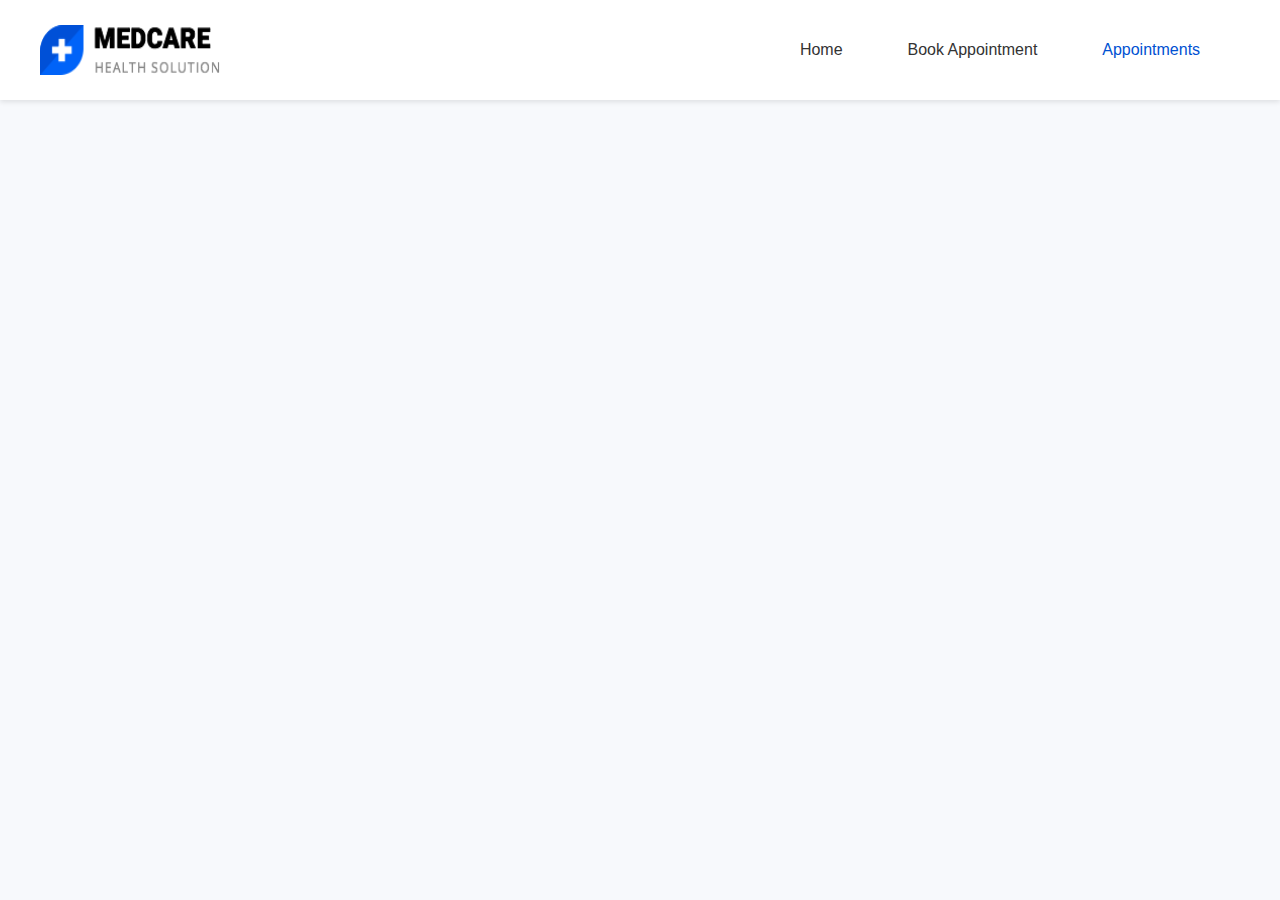
<file: appointments.html>
<!DOCTYPE html>
<html lang="en">
<head>
  <meta charset="UTF-8" />
  <meta name="viewport" content="width=device-width, initial-scale=1.0" />
  <title>Appointments</title>
  <link rel="stylesheet" href="style.css" />
</head>
<body>
  <header>
    <div class="logo">
      <img src="./img/logo.png" alt="Logo">
    </div>
    <nav class="menu">
      <div id="homeLink" class="nav-item">Home</div>
      <div id="bookAppointmentLink" class="nav-item">Book Appointment</div>
      <div id="appointmentsLink" class="nav-item active">Appointments</div>
    </nav>
  </header>

  <main>
    <section class="appointments-container" id="appointmentsContainer">
    </section>
  </main>

  <script type="module" src="./js/appointment.js"></script>
</body>
</html>
</file>
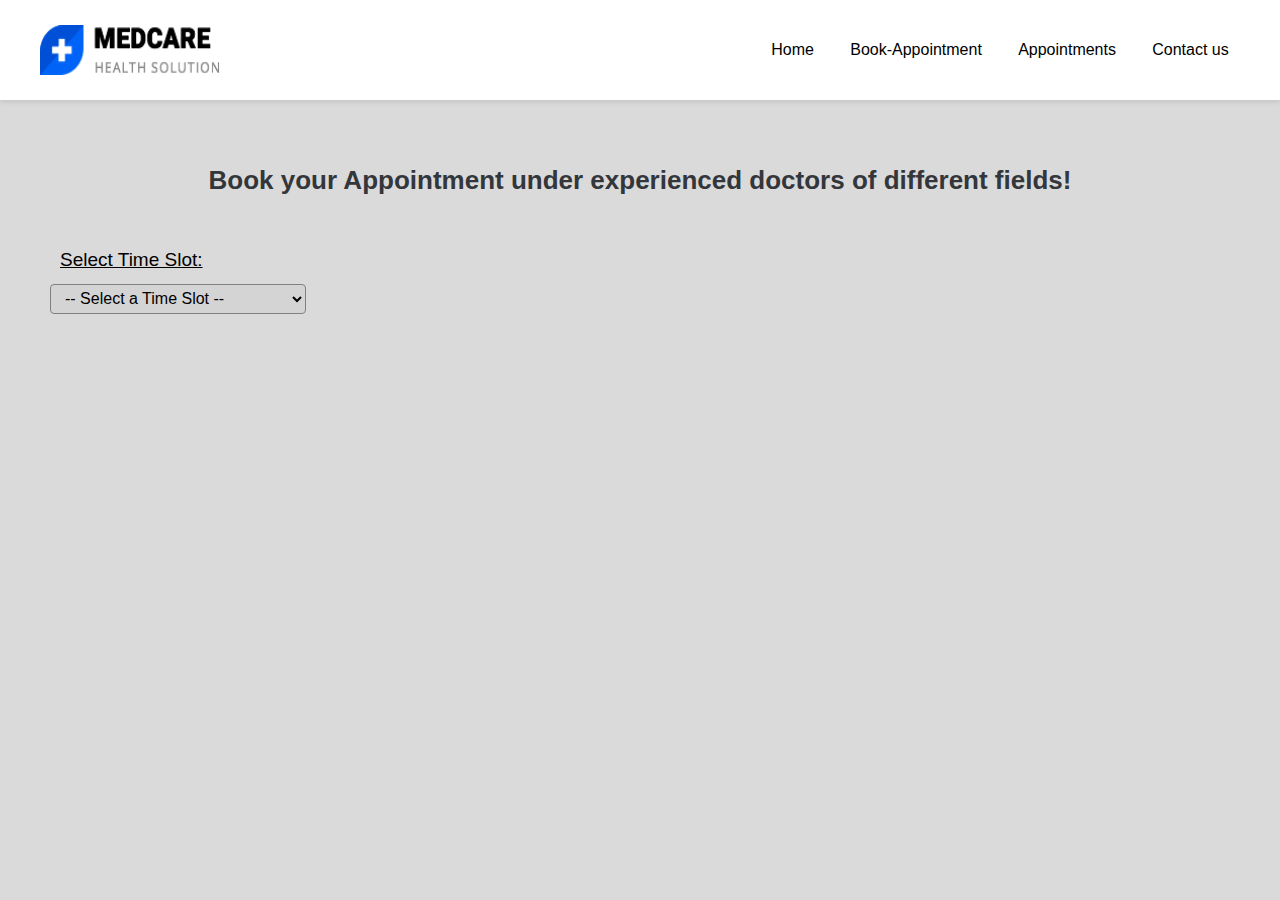
<file: book_appointment.html>
<!DOCTYPE html>
<html lang="en">

<head>
  <meta charset="UTF-8" />
  <meta name="viewport" content="width=device-width, initial-scale=1.0" />
  <title>Book Appointment</title>
  <link rel="stylesheet" href="style.css" />
</head>

<body
  style="background-color: #dadada; display: flex; flex-direction: column; gap: 2vw; justify-content: center; align-items: center;">
  <header>
    <div class="logo">
      <img src="./img/logo.png" alt="">
    </div>
    <div class="menu">
      <div id="homeLink">Home</div>
      <div id="book_appiontment_page" class="book_appointment_link">Book-Appointment</div>
      <div id="appointmentsLink"><a href="./appointments.html">Appointments</a></div>
      <div id="">Contact us</div>
    </div>
  </header>
  <div class="main_heading">
    <div>Book your Appointment under experienced doctors of different fields!</div>
  </div>

  <div class="bapp_select">
    <div class="select2">
      <label for="timeSlot">Select Time Slot:</label>
      <select id="timeSlot">
        <option value="">-- Select a Time Slot --</option>
        <optgroup label="MWF (Mon, Wed, Fri)">
          <option value="MWF_9AM_11AM">9:00 AM - 11:00 AM</option>
          <option value="MWF_7PM_9PM">7:00 PM - 9:00 PM</option>
        </optgroup>
        <optgroup label="TTS (Tue, Thu, Sat)">
          <option value="TTS_9AM_11AM">9:00 AM - 11:00 AM</option>
          <option value="TTS_7PM_9PM">7:00 PM - 9:00 PM</option>
        </optgroup>
      </select>
    </div>
  </div>

  <div class="doctor_cards" id="doctorCardsContainer"></div>

  <div class="modal" id="bookingModal">
    <div class="modal-content">
      <span class="close">&times;</span>
      <h2>Book Appointment</h2>
      <form id="bookingForm">
        <label>Doctor Name</label>
        <input type="text" id="modalDoctorName" readonly />

        <label>Available Day</label>
        <input type="text" id="modalDoctorDay" readonly />

        <label>Available Time</label>
        <input type="text" id="modalDoctorTime" readonly />

        <label>Your Name</label>
        <input type="text" id="userName" placeholder="Enter your full name" required />

        <label>Your Email</label>
        <input type="email" id="userEmail" placeholder="Enter your email" required />

        <label>Reason for Appointment</label>
        <textarea id="reason" placeholder="Enter reason" required></textarea>

        <p class="error-msg" id="bookingError"></p>
        <button type="submit">Confirm Booking</button>
      </form>
    </div>
  </div>
  <script>
    document.getElementById("homeLink").onclick = () => window.location.href = "index.html";
    document.getElementById("bookAppointmentLink").onclick = () => window.location.href = "book_appointment.html";
    document.getElementById("appointmentsLink").onclick = () => window.location.href = "appointments.html";
  </script>



  <script type="module" src="./js/book_appointment.js"></script>
</body>

</html>
</file>
<file: style.css>
* {
    padding: 0;
    margin: 0;
    box-sizing: border-box;
    font-family: Arial, Helvetica, sans-serif;
}

header {
    width: 100%;
    height: 100px;
    background-color: #fff;
    display: flex;
    justify-content: space-around;
    align-items: center;
    padding: 0 50px;
    box-shadow: 0 2px 8px rgba(0,0,0,0.1);
    position: sticky;
    top: 0;
    z-index: 10;
}

.logo {
    width: 15%;
    height: 50px;
}

.logo>img {
    width: 100%;
    height: 100%;
}

.menu {
    display: flex;
    width: 40%;
    justify-content: space-evenly;
    text-decoration: none;
}

.menu>div>a{
    text-decoration: none;
    color: #000;
}


.menu>div:hover {
    cursor: pointer;
    color: #00549F;
}

.banner {
    width: 100%;
    height: 130vh;
    position: relative;
    background-image: url("./img/banner/home-banner.jpg");
    background-position: center;
    background-size: cover;
    display: flex;
    justify-content: flex-start;
}

.banner_contant {
    position: absolute;
    z-index: 1000;
    top: 30%;
    margin-left: 80px;
    display: flex;
    flex-direction: column;
    width: 40%;
    height: 70vh;
    gap: 3vw;
}

.heading {
    font-size: 45px;
    font-family: initial;
    font-weight: 600;
    line-height: 55px;
}

.description {
    color: #868686;
    line-height: 25px;
}

.buttons {
    display: flex;
    width: 80%;
    height: 160px;
    justify-content: space-between;
}

.one {
    width: 50%;
    background-color: #00549F;
    height: 45px;
    display: flex;
    align-items: center;
    justify-content: center;
    font-family: initial;
    color: #fff;
    cursor: pointer;
    transition: all 0.4s ease-in-out;
}

.one:hover {
    color: #00549F;
    background-color: #fff;
}

.two {
    width: 45%;
    background-color: #fff;
    height: 45px;
    display: flex;
    align-items: center;
    justify-content: center;
    font-family: initial;
    color: black;
    cursor: pointer;
    border: 1px solid #00549F;
    transition: all 0.4s ease-in-out;
}

.two:hover {
    background-color: #00549F;
    color: #fff;
}

.cards {
    height: 290px;
    width: 100%;
    background-image: url("./img/banner/pattern_bg.jpg");
    background-position: center;
    display: flex;
    justify-content: center;
    align-items: center;
    gap: 2vw;
}

.card1 {
    display: flex;
    align-items: center;
    justify-content: flex-start;
    background-color: #fff;
    width: 25%;
    height: 190px;
}

.card1>div {
    width: 85%;
    gap: 1.4vw;
    height: 95%;
    text-align: justify;
    margin-left: 20px;
    display: flex;
    flex-direction: column;
    gap: 1.5vw;
    margin-top: 30px;
}

.card1>div>div {
    display: flex;
    gap: 1vw;
    align-items: center;
}

.card1>div>div>div>i {
    font-size: 25px;
    color: #00549F;
}

.card_heading {
    font-family: initial;
    font-size: 24px;
}

.headings {
    display: flex;
    justify-content: space-around;
    width: 100%;
    align-items: center;
}

.headings>.heading {
    font-size: 38px;
    font-family: initial;
    width: 25%;
    color: #33363E;
    font-weight: bold;
}

.para {
    color: #4e4e4e;
    line-height: 25px;
    width: 60%;
    margin-top: -15px;
}

.health_services {
    display: flex;
    flex-direction: column;
    gap: 6vw;
    align-items: center;
    justify-content: center;
    height: 110vh;
    width: 100%;
}

.health_service_cards {
    display: flex;
    justify-content: center;
    align-items: center;
    width: 100%;
    gap: 3vw;
}

.hscards {
    display: flex;
    justify-content: center;
    align-items: center;
    gap: 20vw;
}

.hscard1 {
    height: 400px;
    width: 28%;
    display: flex;
    justify-content: center;
    align-items: center;
    border: 1px solid rgb(189, 189, 189);
}

.hscard1>div {
    display: flex;
    justify-content: center;
    align-items: flex-start;
    flex-direction: column;
    gap: 2vw;
    height: 100%;
    width: 80%;
}

.hs_icon {
    width: 68px;
    height: 68px;
    background-color: #ECF0F8;
    font-size: 30px;
    display: flex;
    justify-content: center;
    align-items: center;
    border-radius: 50%;
}

.hs_hr>hr {
    width: 240px;
    background-color: #bfc2c9;
    height: 2px;
    border: none;

}

.hs_para {
    color: #33363E;
    font-size: 26px;
    font-family: initial;
    font-weight: bold;
}

.hs_description {
    line-height: 24px;
    color: #797979;
}

.hs_lpart {
    display: flex;
    flex-direction: column;
    gap: 1.4vw;
    color: #33363E;
}

.hs_lhr {
    color: #33363e;
    border: none;
}

.banner2 {
    width: 100%;
    height: 120vh;
    background-color: #F7F7F7;
    display: flex;
    justify-content: space-between;
    align-items: center;
    gap: 10vw;
    padding: 0 25px 0 0;
}

.b2_image {
    width: 45%;
    height: 62%;
    display: flex;
    justify-content: flex-start;
    align-items: center;
}

.b2_image>img {
    margin-left: -90px;
    margin-top: 50px;
}

.b2_content {
    height: 432px;
    width: 36%;
    display: flex;
    flex-direction: column;
    align-items: flex-start;
    justify-content: center;
    gap: 2.4vw;
}

.b2_heading {
    font-size: 36px;
    color: #33363e;
    font-weight: bold;
    font-family: initial;
}


.b2_para {
    color: #0051d2;
    font-family: initial;
    line-height: 23px;
}

.b2_description {
    color: #797979;
    line-height: 23px;
}

.b2_lpart {
    display: flex;
    flex-direction: column;
    gap: 0.6vw;
}

.b2_lm {
    font-family: initial;
    color: #33363e;
}

.b2_hr>hr {
    width: 50px;
    height: 2px;
    border: none;
    background-color: #33363e;
}

.b2_lpart:hover {
    color: #0051d2;
    cursor: pointer;
    transition: all 0.8s ease-in-out;
}


.b2_lpart:hover .b2_lm {
    color: #0051d2;
}

.b2_lpart:hover .b2_hr>hr {
    transition: all 0.3s ease-in-out;
    background-color: #0051d2;
    width: 80px;
}

.doctors {
    width: 100%;
    height: 140vh;
    background-color: #fff;
    display: flex;
    flex-direction: column;
    align-items: center;
    justify-content: center;
    gap: 4.2vw;
}

.d_headings {
    display: flex;
    justify-content: center;
    align-items: center;
    gap: 2vw;
}

.d_heading {
    font-size: 36px;
    font-family: initial;
    font-weight: bold;
    width: 30%;
}

.d_para {
    width: 60%;
    color: #797F81;
    margin-top: -15px;
    line-height: 28px;
}

.d_cards {
    width: 100%;
    display: flex;
    justify-content: space-evenly;
}

.d_card1 {
    width: 30%;
    height: 516px;
    display: flex;
    flex-direction: column;
    align-items: center;
    justify-content: center;
    gap: 2vw;
    text-align: center;
    padding-bottom: 20px;
    border: 1px solid grey;

}

.d_image {
    width: 100%;
    height: 67% !important;
    display: flex;

}

.d_image>img {
    width: 100%;
    height: 100% !important;
    margin-top: 1px;
}

.d_info {
    display: flex;
    justify-content: space-between;
    gap: 3.2vw;
}

.d_phone {
    display: flex;
    gap: 1vw;
    color: #7a7a7a;
    margin-bottom: 10px;
}

.d_phicon:hover {
    cursor: pointer;
}

.d_number:hover {
    cursor: pointer;
}

.d_socails {
    display: flex;
    gap: 1vw;
    color: #7a7a7a;
}

.d_socails>div:hover {
    color: #0051d2;
    cursor: pointer;
}


.d_details {
    display: flex;
    flex-direction: column;
    gap: 1vw;
}

.d_name {
    font-size: 23px;
    font-family: initial;
    color: #2a2a2a;
    font-weight: bold;
}

.d_kind {
    font-size: 16px;
    color: #7a7a7a;
}

.d_hr>hr {
    height: 1px;
    width: 260px;
    border: none;
    background-color: #868686;
}

footer {
    background-color: #fff;
    height: 80vh;
    width: 100%;
    display: flex;
    flex-direction: column;
    justify-content: space-between;
    align-items: center;
    gap: 5vw;
}

footer>div {
    width: 100%;
}

footer>div>hr {
    width: 100%;
    height: 2px;
    background-color: #b8b8b8;
}

.footer_section {
    display: flex;
    justify-content: center;
    align-items: center;
    width: 95%;
    height: 98%;
    gap: 1vw;
}

.f_list1 {
    height: 90%;
    display: flex;
    flex-direction: column;
    width: 23%;
    align-items: flex-start;
    justify-content: center;
    gap: 2vw;
}

.f_listmenu {
    display: flex;
    flex-direction: column;
    gap: 1vw;
    color: #797979;
}

.f_listmenu>div:hover {
    color: #0051d2;
    cursor: pointer;
}

.f_heading {
    font-size: 22px;
    color: #33363e;
    font-family: initial;
    font-weight: bold;
}

.f_list2 {
    height: 90%;
    display: flex;
    flex-direction: column;
    width: 23%;
    align-items: flex-start;
    justify-content: center;
    gap: 2vw;
    width: 49%;
}

.f2_para {
    color: #797979;
}

.f2_inp {
    height: 50px;
    width: 250px;
    outline: none;
    padding: 10px 10px 10px 20px;
    font-size: 15px;
}

.f2_emailSection {
    display: flex;
}

.f2_emailSection>button {
    width: 50px;
    height: 50px;
    background-color: #0051D2;
    border: none;
    cursor: pointer;
    color: #fff;
}



.bapp_select {
    display: flex;
    width: 100%;
    height: 100px;
    align-items: center;
    justify-content: flex-start;
    gap: 100vw;
}

.bapp_select>.select2 {
    display: flex;
    flex-direction: column;
    gap: 1vw;
    width: 20%;
    justify-content: center;
    margin-left: 50px;
    height: 100%;
}

.select2>label {
    margin-left: 10px;
    font-size: 19px;
    text-decoration: underline;
}

.main_heading {
    margin-top: 30px;
    height: 50px;
    width: 100%;
    display: flex;
    justify-content: center;
    align-items: center;
    font-size: 26px;
    color: #33363a;
    font-weight: bold;
    font-family: initial !important;
}

select {
    height: 30px;
    width: 100%;
    border: 1px solid #ccc;
    border-radius: 4px;
    outline: none;
    font-size: 16px;
    padding: 0 10px;
    cursor: pointer;
    border: 1px solid grey;
    background-color: #d4d4d4;
}

.doctor_cards {
    width: 100%;
    height: 400px;
    display: flex;
    justify-content: space-evenly;
    align-items: center;
    flex-wrap: wrap;
    gap: 3vw;
}

.doctor_card1 {
    display: flex;
    flex-direction: column;
    gap: 1.5vw;
    width: 24% !important;
    justify-content: center;
    align-items: center;
    height: 450px !important;
    border: 2px solid rgb(82, 82, 82);
    border-radius: 4%;
    padding: 10 0px 20px 0;
    background-color: #dfdfdf;
    /* border: 1px solid #ECF0F8; */
}

.doc_image {
    display: flex;
    width: 100%;
    justify-content: center;
}

.doc_image>img {
    width: 100px;
    height: 100px;
    border-radius: 50%;
}

.doc_info {
    display: flex;
    flex-direction: column;
    width: 100%;
    align-items: center;
    gap: 0.4vw;
    color: #000;
}

.doc_name {
    font-size: 23px;
}

.doc_info2 {
    display: flex;
    flex-direction: column;
    width: 100%;
    text-align: center;
    align-items: center;
    gap: 0.8vw;
}

.doc_info2>div>span {
    color: #000 !important;
    font-weight: 700;
}

.doc_timing {
    display: flex;
    flex-direction: column;
    width: 100%;
    text-align: center;
    align-items: center;
    gap: 0.8vw;
}

.doc_timing>div>span {
    font-weight: 700;
    color: #000;
}

.bookapp_btn {
    width: 300px;
    display: flex;
    justify-content: center;
    height: 40px;
}

.bookapp_btn>button {
    width: 60%;
    border: none;
    border-radius: 7px;
    font-size: 15px !important;
    word-spacing: 5px;
    background-color: #0051D2;
    cursor: pointer;
    color: white;
    height: 100%;
}

.bookapp_btn>button:hover {
    color: #0051D2;
    border: 1px solid grey;
    transition: all 0.4s ease-in-out;
    background-color: #fff;
}

body.modal-open {
    overflow: hidden;
}

.modal {
    position: fixed;
    top: 0;
    left: 0;
    width: 100%;
    height: 100%;
    background: rgba(0, 0, 0, 0.6);
    display: none;
    justify-content: center;
    align-items: center;
    z-index: 9999;
}

.modal-content {
    background: #fff;
    padding: 40px 30px;
    border-radius: 12px;
    width: 340px;
    max-width: 90%;
    box-shadow: 0 10px 25px rgba(0, 0, 0, 0.25);
    position: relative;
    text-align: center;
    display: flex;
    flex-direction: column;
    gap: 15px;
}

.close {
    position: absolute;
    right: 15px;
    top: 10px;
    cursor: pointer;
    font-size: 22px;
    color: #333;
    transition: color 0.2s;
}

.close:hover {
    color: #007bff;
}

input {
    display: block;
    width: 100%;
    margin: 10px 0;
    padding: 12px;
    border: 1px solid #ccc;
    border-radius: 6px;
    font-size: 14px;
    transition: border-color 0.2s;
}

input:focus {
    border-color: #007bff;
    outline: none;
}

button {
    background: #007bff;
    color: white;
    border: none;
    padding: 12px;
    width: 100%;
    border-radius: 6px;
    cursor: pointer;
    font-size: 16px;
    margin-top: 10px;
    transition: background 0.3s;
}

button:hover {
    background: #0056b3;
}

span {
    color: #007bff;
    cursor: pointer;
    transition: color 0.2s;
}

span:hover {
    color: #0056b3;
}

.error-msg {
    color: #d93025;
    font-size: 13px;
    min-height: 18px;
    text-align: left;
}

.modal-content p:last-of-type {
    margin-top: 20px;
    font-size: 14px;
    color: #555;
}

.modal-content p:last-of-type span {
    font-weight: 600;
}


.modal-content {
    background: #fff;
    padding: 30px;
    border-radius: 12px;
    width: 360px;
    box-shadow: 0 6px 20px rgba(0, 0, 0, 0.25);
    position: relative;
    text-align: center;
    display: flex;
    flex-direction: column;
    gap: 15px;
}

.info-section {
    text-align: left;
    background: #f6f6f6;
    padding: 12px;
    border-radius: 8px;
    font-size: 0.95rem;
    line-height: 1.4;
}

input,
textarea {
    width: 100%;
    padding: 10px;
    margin-top: 6px;
    border: 1px solid #ccc;
    border-radius: 6px;
}

button {
    background: #0051D2;
    color: #fff;
    border: none;
    padding: 12px;
    border-radius: 6px;
    cursor: pointer;
    font-weight: bold;
    margin-top: 8px;
    transition: all 0.5s ease-in-out;
}

button:hover {
    background: #0143ad;
}

.error-msg {
    color: #dc3545;
    font-size: 0.9rem;
    min-height: 18px;
}

.booking-modal {
  display: none;
  position: fixed;
  z-index: 1000;
  left: 0;
  top: 0;
  width: 100%;
  height: 100%;
  background-color: rgba(0,0,0,0.5);
  justify-content: center;
  align-items: center;
}

.booking-modal-content {
  background: #fff;
  padding: 25px 35px;
  border-radius: 12px;
  width: 550px;
  max-width: 90%;
  position: relative;
  box-shadow: 0 6px 20px rgba(0, 0, 0, 0.2);
}

.close {
  position: absolute;
  top: 10px;
  right: 15px;
  font-size: 32px;
  color: #333;
  cursor: pointer;
  transition: color 0.3s ease;
}

.close:hover {
  color: #0051D2;
}

.booking-modal-content h2 {
  text-align: center;
  margin-bottom: 20px;
  color: #0051D2;
}

.booking-modal-content form {
  display: flex;
  flex-direction: column;
}

.booking-modal-content label {
  font-weight: 600;
  margin: 8px 0 4px;
}

.booking-modal-content input,
.booking-modal-content textarea {
  padding: 10px;
  border-radius: 6px;
  border: 1px solid #ccc;
  margin-bottom: 10px;
  font-size: 15px;
}

.book-btn {
  background-color: #0051D2;
  color: #fff;
  padding: 12px;
  border: none;
  border-radius: 8px;
  font-size: 16px;
  cursor: pointer;
  transition: background-color 0.3s;
}

.book-btn:hover {
  background-color: #003fa8;
}

.error-message {
  color: red;
  font-size: 14px;
  text-align: center;
  margin-bottom: 10px;
  height: 18px;
}




body {
    background-color: #f7f9fc;
}

/* Navbar */
header {
  display: flex;
  justify-content: space-between;
  align-items: center;
  background: white;
  padding: 10px 40px;
  box-shadow: 0 2px 5px rgba(0, 0, 0, 0.1);
}
.logo img {
  height: 50px;
}
.menu {
  display: flex;
  gap: 25px;
}
.nav-item {
  cursor: pointer;
  font-weight: 500;
  color: #333;
  transition: color 0.3s;
}
.nav-item:hover,
.nav-item.active {
  color: #0051D2;
}

/* Cards */
.appointments-container {
  display: grid;
  grid-template-columns: repeat(auto-fill, minmax(320px, 1fr));
  gap: 20px;
  padding: 30px;
}
.appointment-card {
  background: white;
  border-radius: 20px;
  padding: 25px;
  box-shadow: 0 4px 8px rgba(0, 0, 0, 0.1);
  transition: transform 0.3s ease;
}
.appointment-card:hover {
  transform: translateY(-5px);
}
.card-header {
  font-size: 1.3rem;
  font-weight: bold;
  color: #0051D2;
  margin-bottom: 10px;
}
.card-details p {
  margin: 6px 0;
  color: #555;
  font-size: 0.95rem;
}
.status {
  color: green;
  font-weight: bold;
}
.cancel-btn {
  background: #ff4d4d;
  color: white;
  border: none;
  border-radius: 8px;
  padding: 8px 15px;
  cursor: pointer;
  font-weight: 600;
  margin-top: 15px;
}
.cancel-btn:hover {
  background: #e60000;
}
</file>
